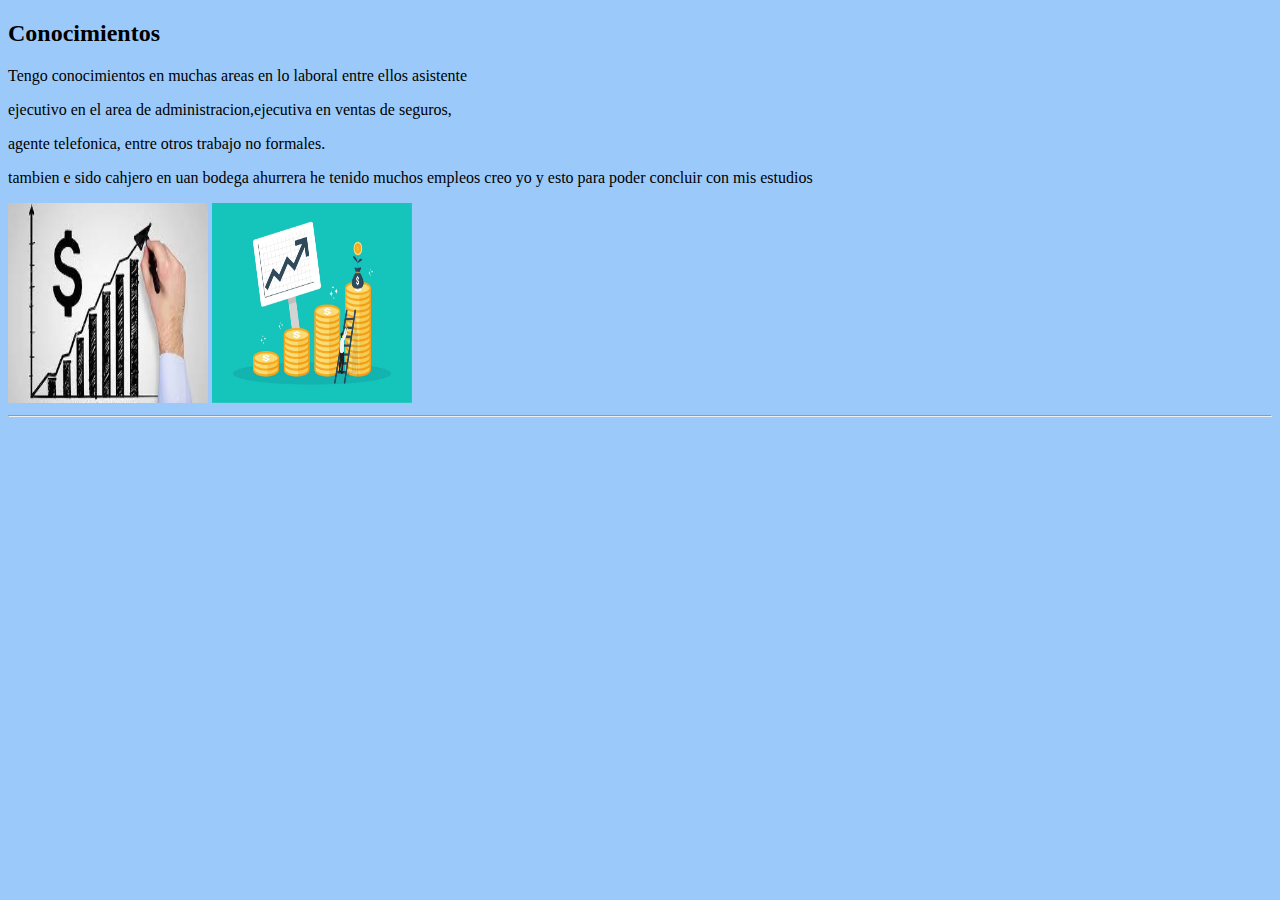
<file: proyecto/conocimientos.html>
<!DOCTYPE html>
<html lang="en">
<head>
    <meta charset="UTF-8">
    <meta http-equiv="X-UA-Compatible" content="IE=edge">
    <meta name="viewport" content="width=device-width, initial-scale=1.0">
    <title>conocimientos</title>
  
</head>
<body bgcolor="#9BCAFA">
    <h2>Conocimientos</h2>
    <p>Tengo conocimientos en muchas areas en lo laboral entre ellos asistente</p>
    </p>ejecutivo en el area de administracion,ejecutiva en ventas de seguros,</p>
    <p>agente telefonica, entre otros trabajo no formales.</p>
    <p>tambien e sido cahjero en uan bodega ahurrera he tenido muchos empleos creo yo y esto para poder concluir con mis estudios </p>
        <img src = "admi2.jpg" width = "200" height = "200" alt = "admi2">
        <img src = "ventas.jpg" width = "200" height = "200" alt = "ventas">
        <hr> 
</body>
</html>
</file>
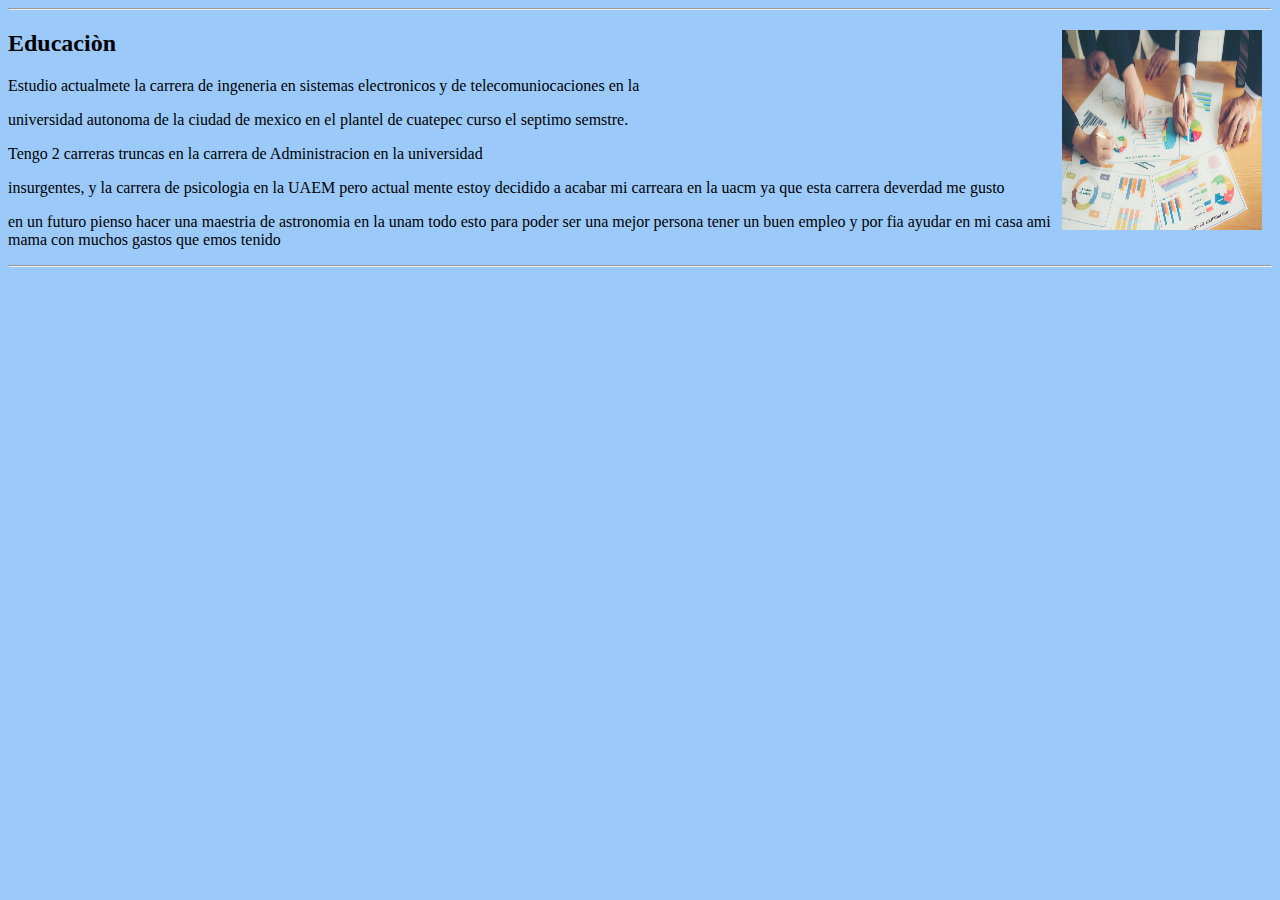
<file: proyecto/educacion .html>
<!DOCTYPE html>
<html lang="en">
<head>
    <meta charset="UTF-8">
    <meta http-equiv="X-UA-Compatible" content="IE=edge">
    <meta name="viewport" content="width=device-width, initial-scale=1.0">
    <title>educacion </title>
</head>
<body bgcolor="#9BCAFA">
    <hr>
</div>


    
    <div>
        <p>
    <img src = "adm.jpg" width = "200" height = "200" alt = "adm" align="right"style="margin-right:10px">
</p>
</p>
 <h2>Educaciòn</h2>
<p>Estudio actualmete la carrera de ingeneria en sistemas electronicos y de telecomuniocaciones  en la </p> 
<p>universidad autonoma de la ciudad de mexico en el plantel de cuatepec curso el septimo semstre.</p> 
<p>Tengo 2 carreras truncas en la carrera de Administracion en la universidad </p> 
<p>insurgentes, y la carrera de psicologia en la UAEM pero actual mente estoy decidido a acabar mi carreara en la uacm ya que esta carrera deverdad me gusto </p>
<p>en un futuro pienso hacer una maestria de astronomia en la unam todo esto para poder ser una mejor persona tener un buen empleo y por fia ayudar en mi casa ami mama con muchos gastos que emos tenido </p>
<hr>
</div>
</body>
</html>
</file>
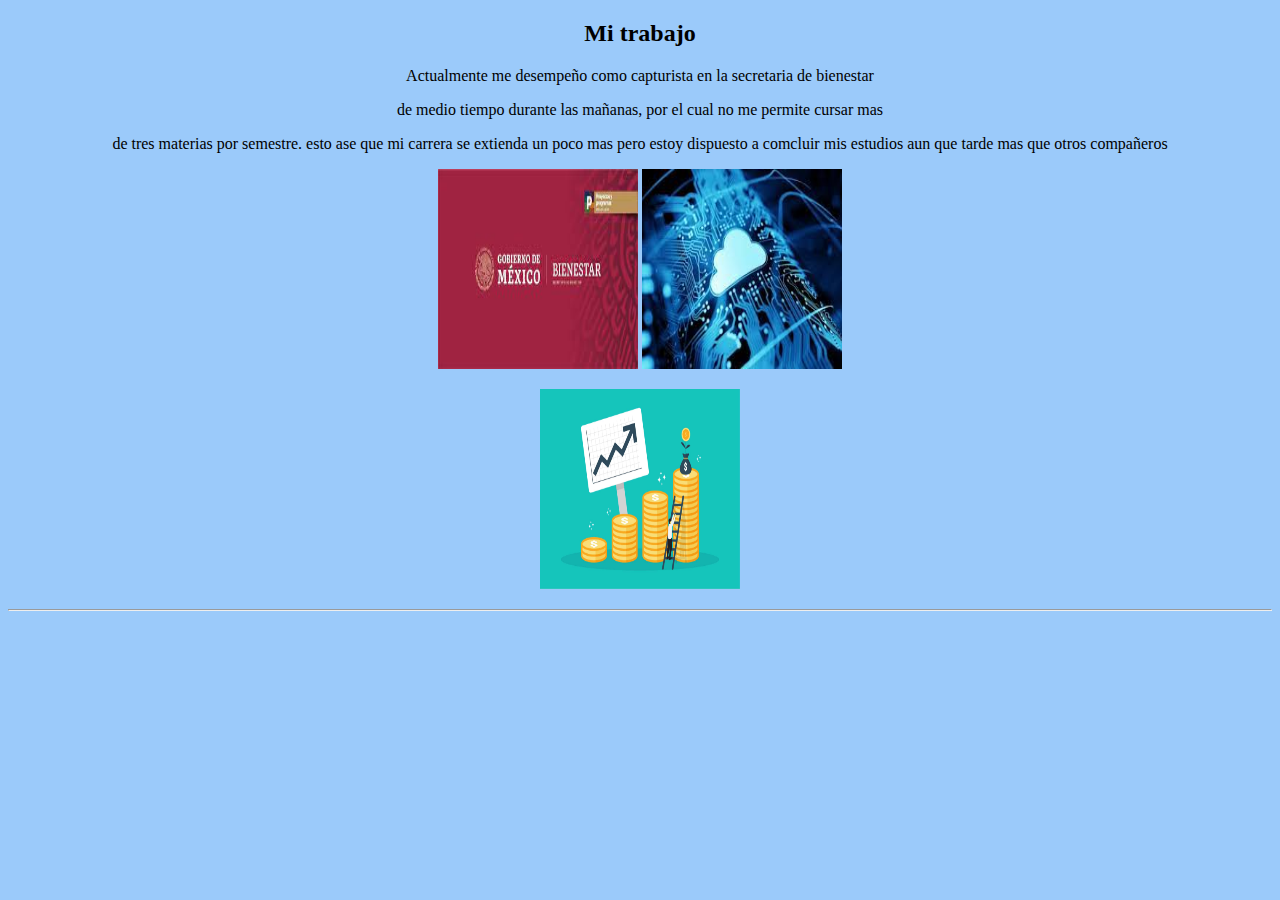
<file: proyecto/mi trabajo .html>
<!DOCTYPE html>
<html lang="en">
<head>
    <meta charset="UTF-8">
    <meta http-equiv="X-UA-Compatible" content="IE=edge">
    <meta name="viewport" content="width=device-width, initial-scale=1.0">
    <title>mi trabajo</title>
</head>
<body bgcolor="#9BCAFA">
    <center>        
        <h2>Mi trabajo</h2>
        <p>Actualmente me desempeño como capturista en la secretaria de bienestar</p>
        <p>de medio tiempo durante las mañanas, por el cual no me permite cursar mas
        <p>de tres materias por semestre. esto ase que mi carrera se extienda un poco mas pero estoy dispuesto a comcluir mis estudios aun que tarde mas que otros compañeros </p>
        
        <p>
        <img src = "sb.jpg" width = "200" height = "200" alt = "sb">
        <img src = "soft.jpg" width = "200" height = "200" alt = "soft"></p>
        <p>
        <img src = "ventas.jpg" width = "200" height = "200" alt = "ventas">
        </p>
        <hr>  
</body>
</html>
</file>
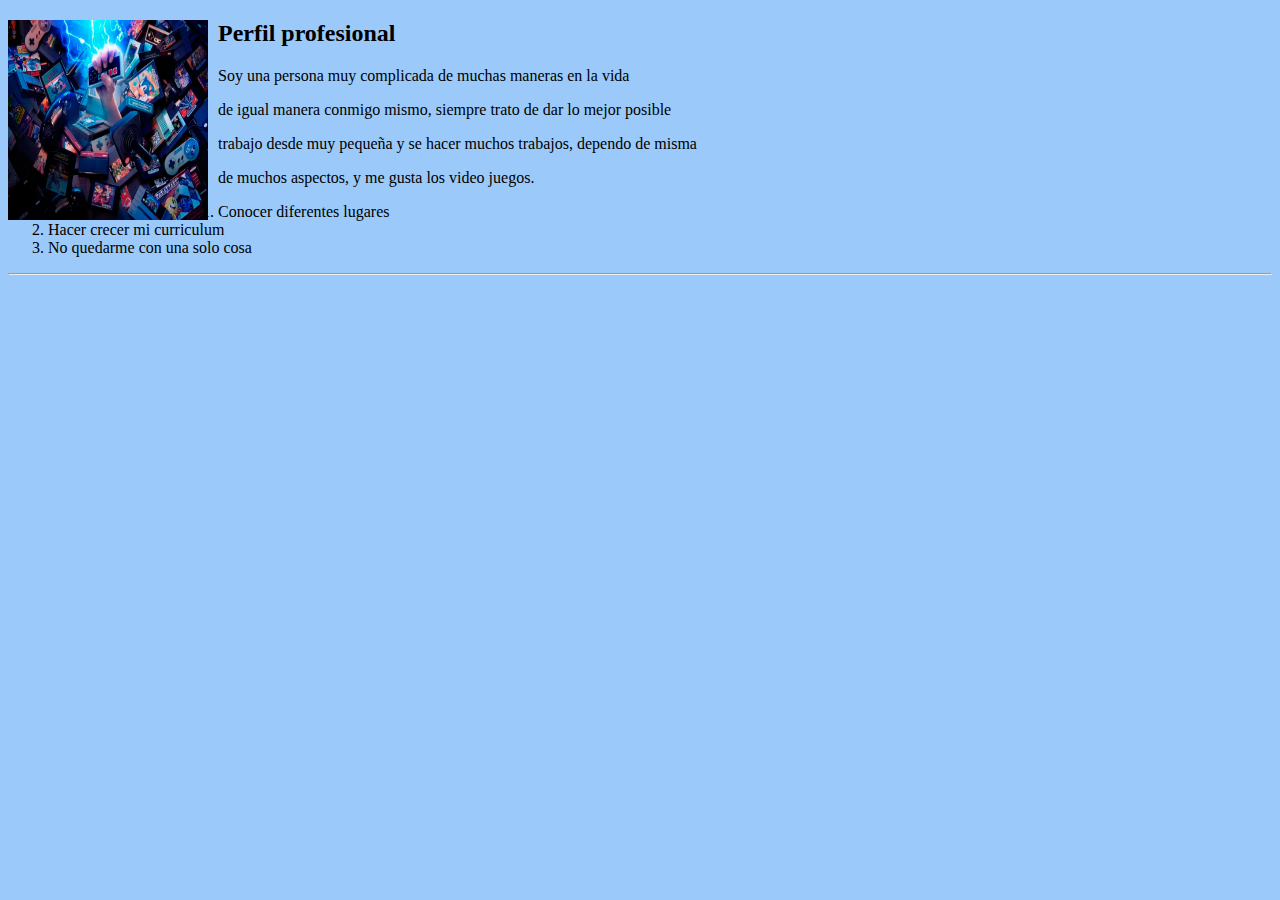
<file: proyecto/perfil profesional.html>
<!DOCTYPE html>
<html lang="en">
<head>
    <meta charset="UTF-8">
    <meta http-equiv="X-UA-Compatible" content="IE=edge">
    <meta name="viewport" content="width=device-width, initial-scale=1.0">
    <title>perfil profecional </title>
</head>
<body bgcolor="#9BCAFA"> 
    <img src = "game.jpg" width = "200" height = "200" alt = "game" align="left"style="margin-right:10px">
</p>
<h2>Perfil profesional</h2>
<p>Soy una persona muy complicada de muchas maneras en la vida</p> 
<p>de igual manera conmigo mismo, siempre trato de dar lo mejor posible</p> 
<p>trabajo desde muy pequeña y se hacer muchos trabajos, dependo de misma</p> 
<p> de muchos aspectos, y me gusta los video juegos. </p>
<ol>
    <li>Conocer diferentes lugares</li>
    <li>Hacer crecer mi curriculum</li>
    <li>No quedarme con una solo cosa</li>
  </ol>
<hr>
</div>


</body>
</html>
</file>
